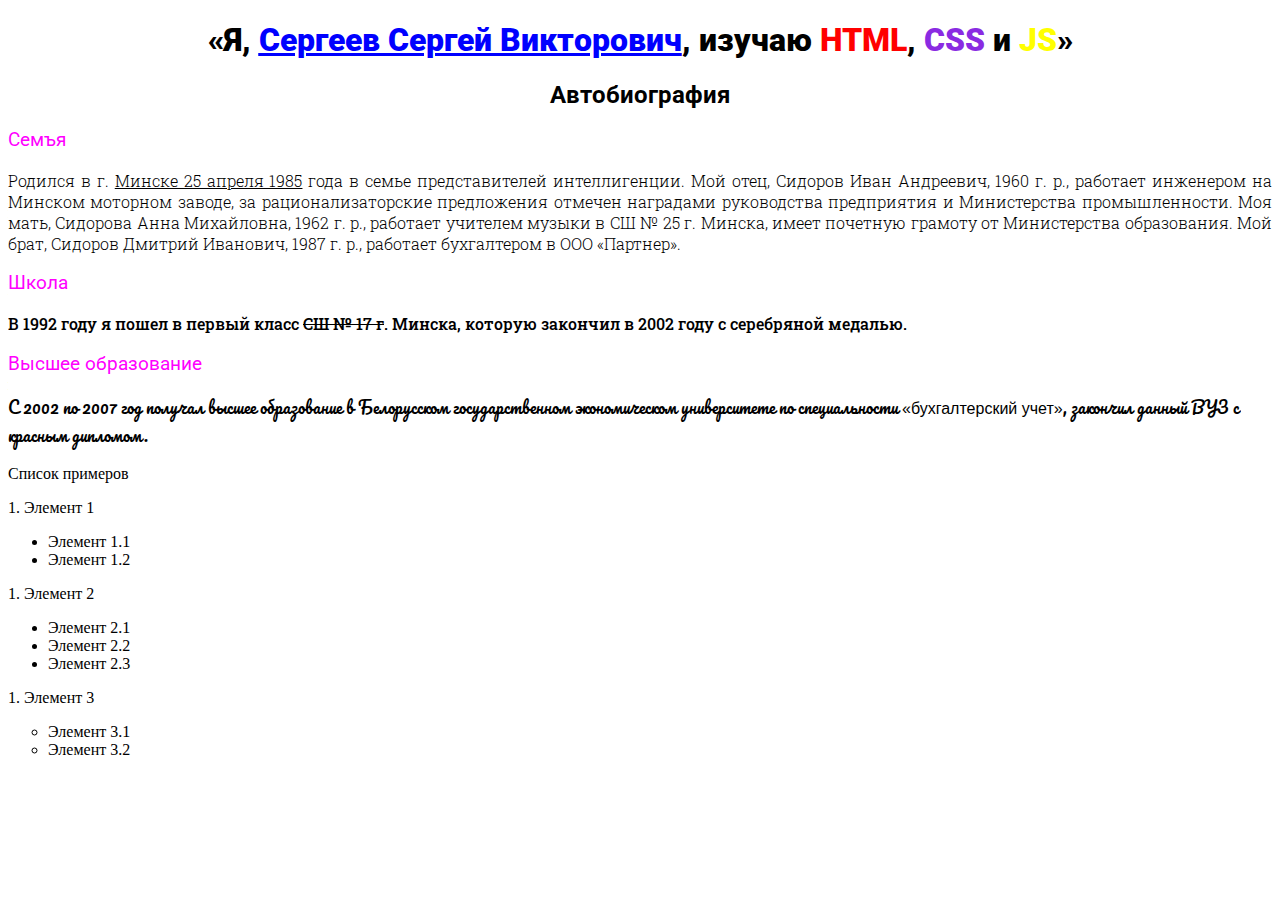
<file: index.html>
<!DOCTYPE html>
<html lang="en">
<head>
    <meta charset="UTF-8">
    <meta http-equiv="X-UA-Compatible" content="IE=edge">
    <meta name="viewport" content="width=device-width, initial-scale=1.0">
    <title>Моя первая страница</title>
    <link rel="preconnect" href="https://fonts.googleapis.com">
    <link rel="preconnect" href="https://fonts.gstatic.com" crossorigin>
    <link href="https://fonts.googleapis.com/css2?family=Pacifico&family=Roboto+Slab:wght@300;500;900&family=Roboto:wght@400;700;900&display=swap" rel="stylesheet">
    <link rel="stylesheet" href="https://cdnjs.cloudflare.com/ajax/libs/animate.css/4.1.1/animate.min.css"/>
    <link rel="stylesheet" href="style.css">

</head>
<body>
    <h1 class="animate__animated animate__backInDown" align="center" style="font-family: Roboto; font-weight: 900;">
        «Я, <a href="index2.html"><span style="color: blue; text-decoration: underline;">Сергеев Сергей Викторович</span></a>, изучаю <span style="color: red;">HTML</span>, <span style="color: blueviolet;">CSS</span> и <span style="color: yellow;">JS</span>»
    </h1>

    <h2 class="animate__animated animate__backInLeft " align="center"  style="font-family: Roboto; font-weight: 700;">
        Автобиография
    </h2>

    <h3 class="animate__animated  animate__shakeY animate__infinite animate__slower" style="font-family: Roboto; font-weight: 400; color: magenta;">
        Семъя
    </h3>

    <p align="justify" style="font-family: Roboto Slab; font-weight: 300;">
        Родился в г. <span style="text-decoration: underline;">Минске 25 апреля 1985</span> года в семье представителей интеллигенции. Мой отец, Сидоров Иван Андреевич, 1960 г. р., работает инженером на Минском моторном заводе, за рационализаторские предложения отмечен наградами руководства предприятия и Министерства промышленности. Моя мать, Сидорова Анна Михайловна, 1962 г. р., работает учителем музыки в СШ № 25 г. Минска, имеет почетную грамоту от Министерства образования. Мой брат, Сидоров Дмитрий Иванович, 1987 г. р., работает бухгалтером в ООО «Партнер».
    </p>

    <h3 class="animate__animated  animate__shakeY animate__infinite animate__slower"  style="font-family: Roboto; font-weight: 400; color: magenta;">
        Школа
    </h3>

    <p style="font-family: Roboto Slab; font-weight: 500;">
        В 1992 году я пошел в первый класс <span style="text-decoration: line-through;">СШ № 17 г</span>. Минска, которую закончил в 2002 году с серебряной медалью.
    </p>

    <h3 class="animate__animated  animate__shakeY animate__infinite animate__slower"  style="font-family: Roboto; font-weight: 400; color: magenta;">
        Высшее образование
    </h3>

    <p style="font-family: Pacifico">
        С 2002 по 2007 год получал высшее образование в Белорусском государственном экономическом университете по специальности <span style="font-family: 'Segoe UI', Tahoma, Geneva, Verdana, sans-serif;">«бухгалтерский учет»</span>, закончил данный ВУЗ с красным дипломом.
    </p>

    <p>
        Список примеров
    </p>

    <p>
        1. Элемент 1  
    </p>
    
    <Ul>              
            <li>
                Элемент 1.1
             </li>
            <li>
                 Элемент 1.2
            </li>               
    </Ul>

    <p>
        1. Элемент 2
    </p>

    <Ul>              
        <li>
            Элемент 2.1
         </li>
        <li>
             Элемент 2.2
        </li>         
        <li>
            Элемент 2.3
       </li>       
    </Ul>  

    <p>
        1. Элемент 3
    </p>

    <ul type="circle"> 
        
            <li >
                Элемент 3.1
            </li>
            <li>
                Элемент 3.2
            </li>

    </Ul>


</body>
</html>
</file>
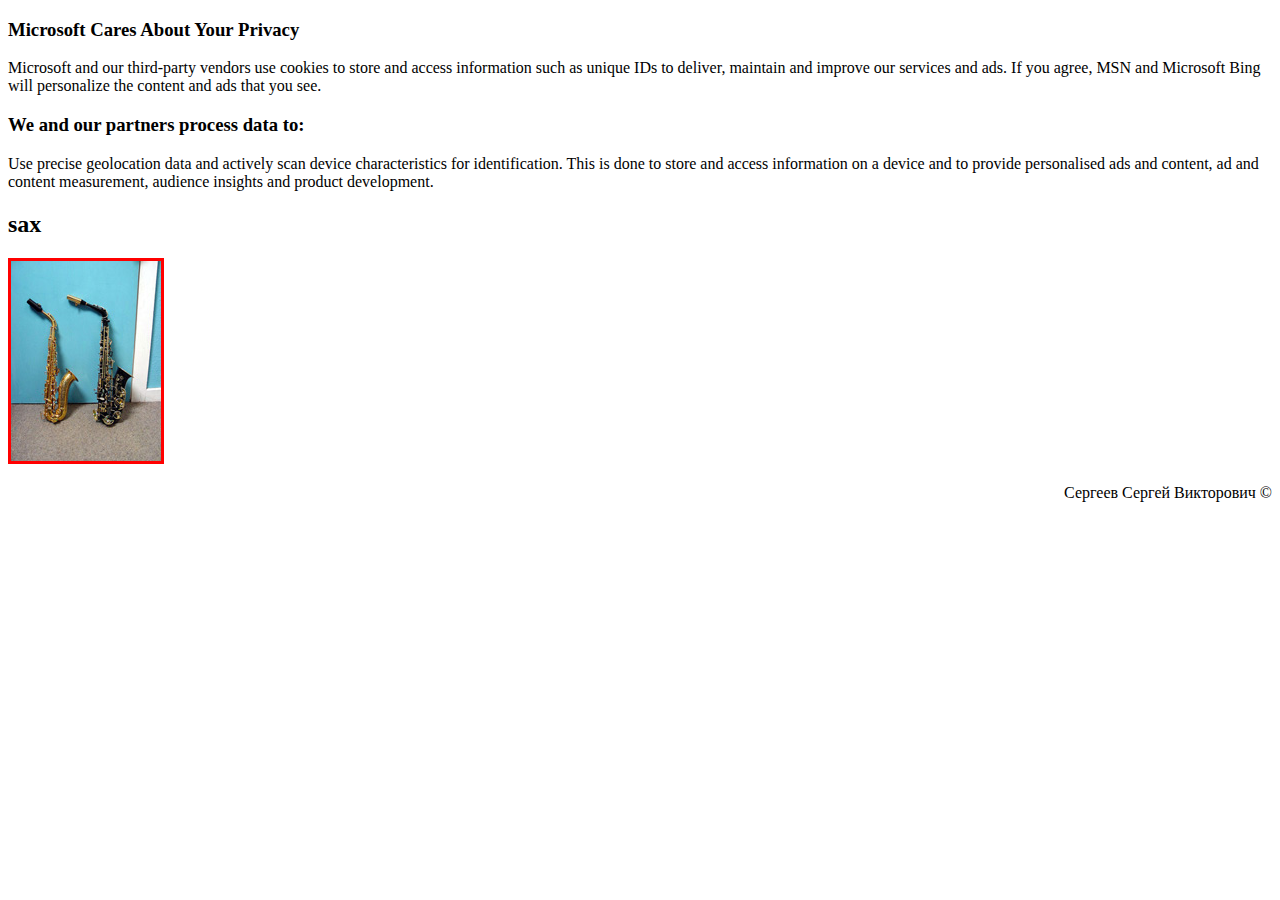
<file: index2.html>
<!DOCTYPE html>
<html lang="en">
<head>
    <meta charset="UTF-8">
    <meta http-equiv="X-UA-Compatible" content="IE=edge">
    <meta name="viewport" content="width=device-width, initial-scale=1.0">
    <title>з Моя вторая страница</title>
</head>

<body>
    <h3>
        Microsoft Cares About Your Privacy
    </h3>
  
    <div>
        
            Microsoft and our third-party vendors use cookies to store and access information such as unique IDs to deliver, maintain and improve our services and ads. If you agree, MSN and Microsoft Bing will personalize the content and ads that you see. 
    </div>
    <h3>
        We and our partners process data to:
    </h3>
 
    
    <div>
        
        Use precise geolocation data and actively scan device characteristics for identification. This is done to store and access information on a device and to provide personalised ads and content, ad and content measurement, audience insights and product development.
    </div>

    <h2>sax</h2>
    <a href="index.html"><img style="border: solid  red;" src="sax.jpg" alt="moto"></a>
    <p align="right"><span>Сергеев Сергей Викторович &copy;</span></p>


</body>
</html>
</file>
<file: style.css>
h1.animate__animated.animate__backInDown,
h2.animate__animated.animate__backInLeft{
    --animate-duration: 2s;
}
</file>
